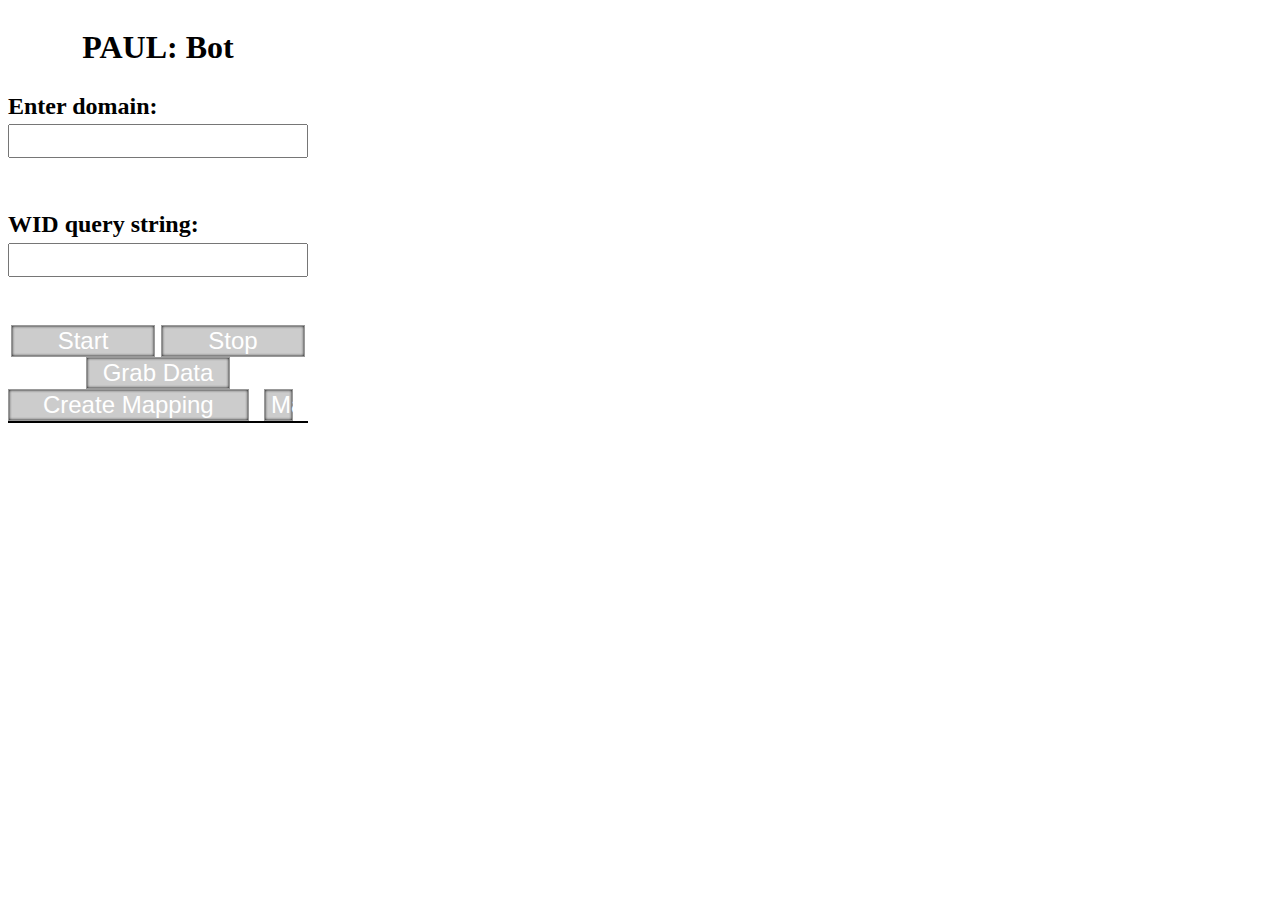
<file: public/index.html>
<html>
    <head>
        <script type="text/javascript" src="../lib/jquery-1.9.1.min.js"></script>
        <link rel="stylesheet" type="text/css" href="css/main.css"></link>
    </head>
    <body>
        <section id="inputs">
			<h1> PAUL: Bot </h1>

			<label for="url">
				<h2> Enter domain: </h2>
				<input id="url"/>
			</label>

			<label for="traceBarWid">
				<h2> WID query string: </h2>
				<input id="traceBarWid"/>
			</label>
		</section>

		<section id="buttons">
			<button id="start"> Start </button>
			<button id="stop"> Stop </button>
		</section>

        <section>
            <button id="grab"> Grab Data </button>
        </section>

		<section>
		    <button id="createMap" style="width: 100%"> Create Mapping </button>
			<section id="mapSettings">
				<button id="max"> Max </button>
			</section>
		</section>

		<div id="map">
	    </div>

		<script type="text/javascript" src="js/main.js"></script>
    </body>
</html>
</file>
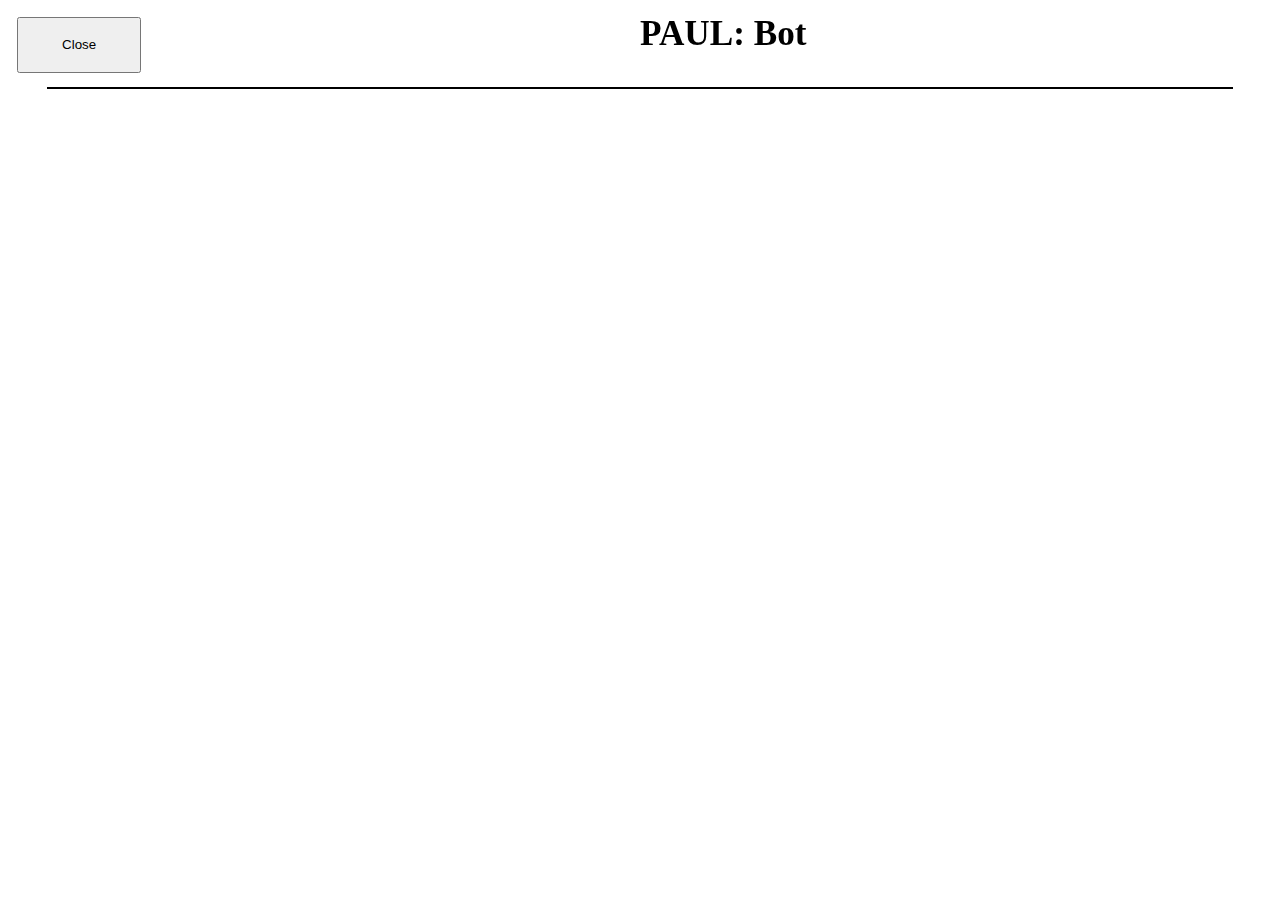
<file: public/mapping.html>
<html>
    <head>
        <script type="text/javascript" src="../lib/jquery-1.9.1.min.js"></script>
        <link rel="stylesheet" type="text/css" href="css/mapping.css"></link>
    </head>
    <body>
		<section>
			<button> Close </button>
			<h1> PAUL: Bot </h1>
		</section>

		<div id="map">
	    </div>

		<script type="text/javascript" src="js/main.js"></script>
		<script type="text/javascript" src="js/loadTrigger.js"></script>
    </body>
</html>
</file>
<file: public/css/main.css>
body {
	width: 300px;
}

h1 {
	text-align: center;
	font-size: 2em;
}

h2 {
	font-size: 1.5em;
	margin-top: 0.2em;
	margin-bottom: 0.2em;
}

input {
	width: 100%;
	font-size: 1.5em;
	padding-left: 0.3em;
}

label{
	margin-bottom: 3em;
}

section {
	display: flex;
}

section#buttons {
	flex-flow: row;
}
section#inputs {
	flex-flow: column;
}

button {
	background-color: #cccccc;
	color: white;
	box-shadow: 0px 0px 3px 0px black inset;	
	border: 1px solid #999999;
	font-size: 1.5em;
	width: 48%;
	margin-left: auto;
	margin-right: auto;
}

button:hover {
	background-color: grey;
	color: white;
}

.active {
	color: #b3b2b2;
	box-shadow: 0px 0px 13px 0px black inset;
	background-color: grey;
}

div {
	padding-right: 2em;
	position: relative;
	border-top: 1px black solid;
	border-bottom: 1px black solid;
	border-right: 1px black solid;
}

div::before {
    content: "";
	display: block;
	position: absolute;
	width: 100%;
	height: 100%;
	background-color:red;
	opacity: 0.1;
	left: 0;
}

.max {
	width: 50em;
	height: 50em;
}
.max-div {
	font-size: 1.5em;
}
</file>
<file: public/css/mapping.css>
body {
	padding: 0.5em;
	font-size: 1.1em;
}

section {
	height: 4em;
}

h1 {
	font-size: 2em;
	position: fixed;
	left: 50%;
	top: -10px;
}

button{
	left: 0;
	top: 0;
	height: 80%;
	width: 10%;
}

.active {
	color: #b3b2b2;
	box-shadow: 0px 0px 13px 0px black inset;
	background-color: grey;
}

div {
	padding-right: 2em;
	position: relative;
	border: 1px black solid;
	padding-left: 1em;
}

h2 {
	font-size: 1em;
	padding-right: 2em;
	position: relative;
	padding-left: 1em;
	width: 100%;
}


div::before {
	content: "";
	display: block;
	position: absolute;
	width: 100%;
	height: 100%;
	background-color: red;
	opacity: 0.1;
	left: 0; 
}

div.fields {
	display: flex;
	flex-direction: row;
	flex-wrap: wrap;
	margin: 0.5em;
}

#map {
	width: 95%;
	padding: 0;
	margin-left: auto;
	margin-right: auto;
}

div::before:hover {
	background-color: black;
}
</file>
